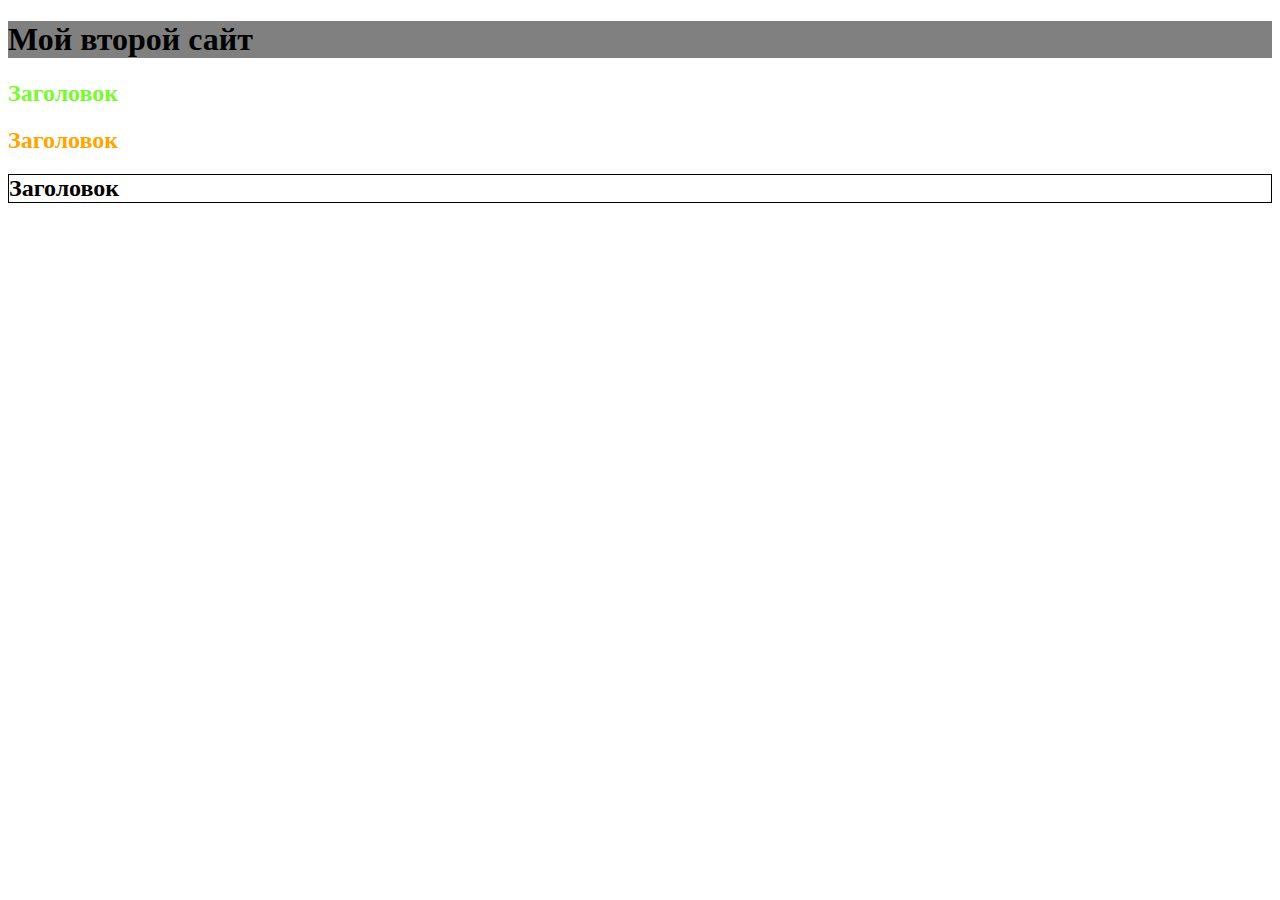
<file: lesson2/index.html>
<!DOCTYPE html>
<html lang="en">
<head>
  <meta charset="UTF-8">
  <meta name="viewport" content="width=device-width, initial-scale=1.0">
  <title>Document</title>
  <link rel="stylesheet" href="style.css">
</head>
<body>
  <h1 class="title">Мой второй сайт</h1>
  <h2 class="heading">Заголовок</h2>
  <h2 class="heading-about">Заголовок</h2>
  <h2 class="border-h2">Заголовок</h2>
</body>
</html>
</file>
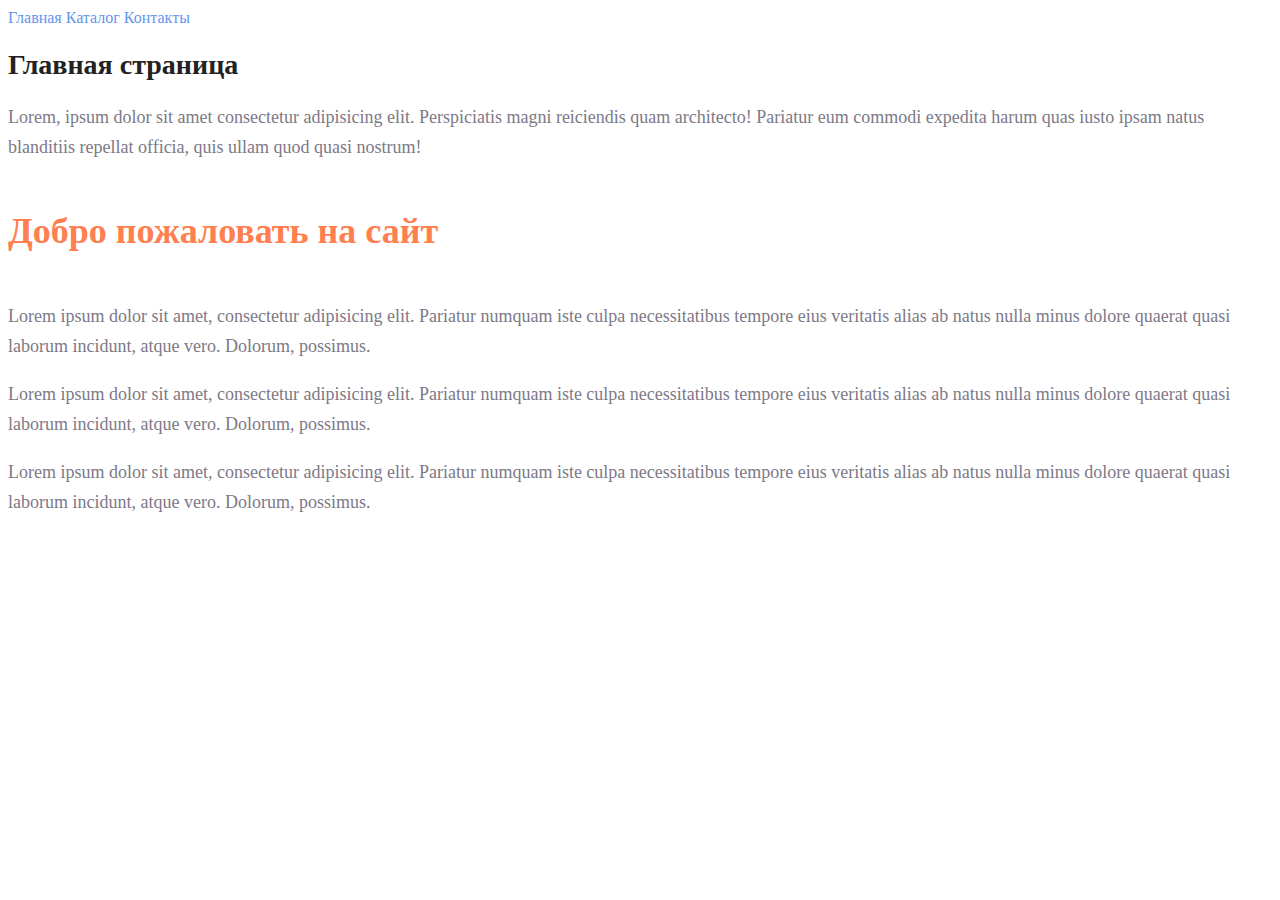
<file: seminar2/homeWork2/index.html>
<!DOCTYPE html>
<html lang="ru">
<head>
  <meta charset="UTF-8">
  <meta name="viewport" content="width=device-width, initial-scale=1.0">
  <title>Главная</title>
  <link rel="stylesheet" href="style.css">
</head>
<body>
  <a class="nav__link" href="../homeWork2/index.html">Главная</a>
  <a class="nav__link" href="../homeWork2/catalog/catalog.html">Каталог</a>
  <a class="nav__link" href="">Контакты</a>
  <h1 class="title">Главная страница</h1>
  <p class="text">Lorem, ipsum dolor sit amet consectetur adipisicing elit. Perspiciatis magni reiciendis quam architecto! Pariatur eum commodi expedita harum quas iusto ipsam natus blanditiis repellat officia, quis ullam quod quasi nostrum!</p>
  <h2 class="subtitle">Добро пожаловать на сайт</h2>
  <p class="text">Lorem ipsum dolor sit amet, consectetur adipisicing elit. Pariatur numquam iste culpa necessitatibus tempore eius veritatis alias ab natus nulla minus dolore quaerat quasi laborum incidunt, atque vero. Dolorum, possimus.</p>
  <p class="text">Lorem ipsum dolor sit amet, consectetur adipisicing elit. Pariatur numquam iste culpa necessitatibus tempore eius veritatis alias ab natus nulla minus dolore quaerat quasi laborum incidunt, atque vero. Dolorum, possimus.</p>
  <p class="text">Lorem ipsum dolor sit amet, consectetur adipisicing elit. Pariatur numquam iste culpa necessitatibus tempore eius veritatis alias ab natus nulla minus dolore quaerat quasi laborum incidunt, atque vero. Dolorum, possimus.</p>
</body>
</html>
</file>
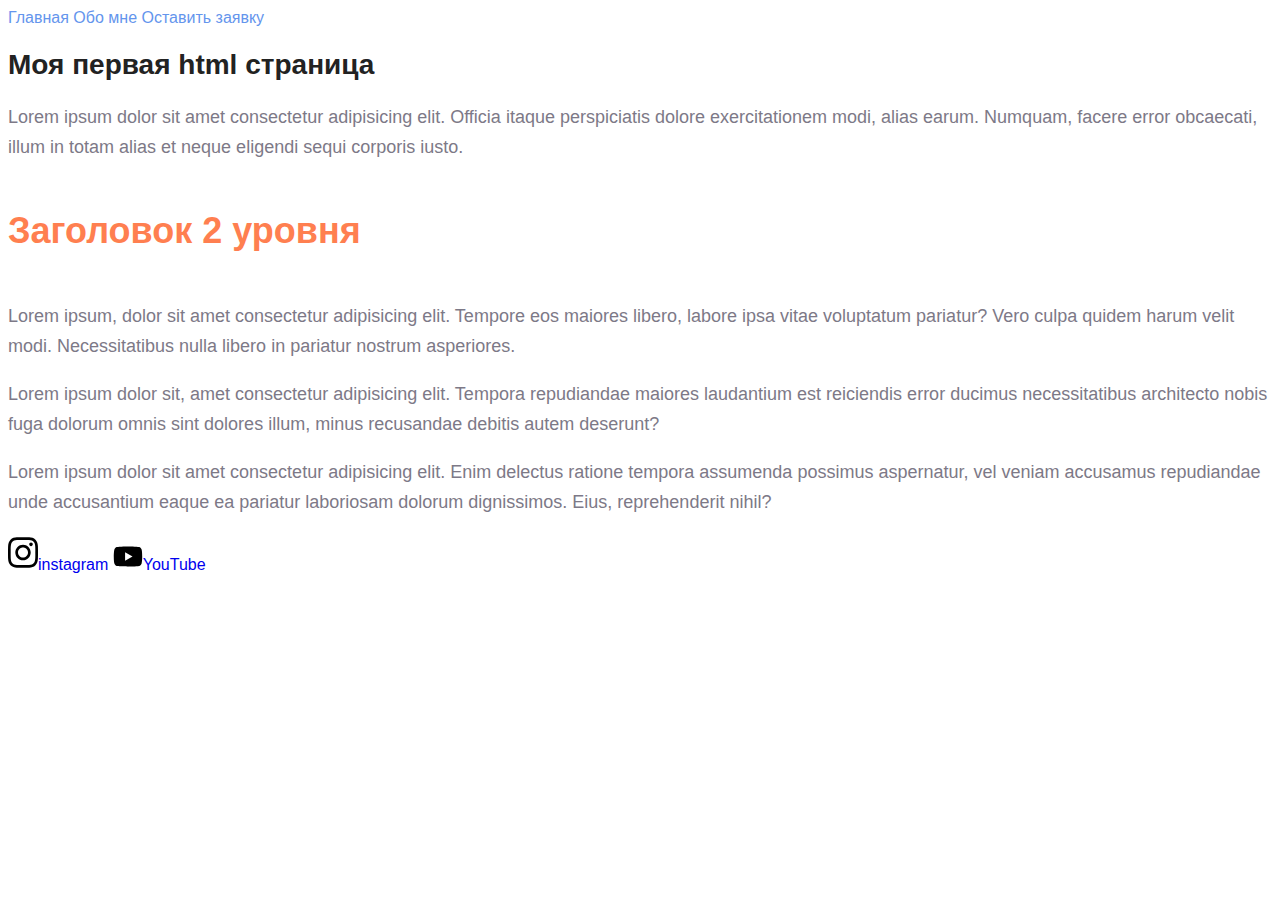
<file: seminar2/Task_1/index.html>
<!DOCTYPE html>
<html lang="en">
<head>
  <meta charset="UTF-8">
  <meta name="viewport" content="width=device-width, initial-scale=1.0">
  <title>Главная</title>
  <link rel="stylesheet" href="/seminar2/Task_1/style.css">
</head>
<body>
  <a class="nav__link" href="/seminar2/Task_1/index.html">Главная</a>
  <a class="nav__link" href="/seminar2/Task_1/info/about.html">Обо мне</a>
  <a class="nav__link" href="/seminar2/Task_1/form.html">Оставить заявку</a>
  <h1 class="title">Моя первая html страница</h1>
  <p class="text">Lorem ipsum dolor sit amet consectetur adipisicing elit. Officia itaque perspiciatis dolore exercitationem modi, alias earum. Numquam, facere error obcaecati, illum in totam alias et neque eligendi sequi corporis iusto.</p>
  <h2 class="subtitle">Заголовок 2 уровня</h2>
  <p class="text">Lorem ipsum, dolor sit amet consectetur adipisicing elit. Tempore eos maiores libero, labore ipsa vitae voluptatum pariatur? Vero culpa quidem harum velit modi. Necessitatibus nulla libero in pariatur nostrum asperiores.</p>
  <p class="text">Lorem ipsum dolor sit, amet consectetur adipisicing elit. Tempora repudiandae maiores laudantium est reiciendis error ducimus necessitatibus architecto nobis fuga dolorum omnis sint dolores illum, minus recusandae debitis autem deserunt?</p>
  <p class="text">Lorem ipsum dolor sit amet consectetur adipisicing elit. Enim delectus ratione tempora assumenda possimus aspernatur, vel veniam accusamus repudiandae unde accusantium eaque ea pariatur laboriosam dolorum dignissimos. Eius, reprehenderit nihil?</p>
  <a href="#"> <img src="/seminar2/Task_1/img/instagram.svg" width="30px" alt="instagram">instagram</a>
  <a href="#"> <img src="/seminar2/Task_1/img/youtube.svg" width="30px" alt="YouTube">YouTube</a>
</body>
</html>
</file>
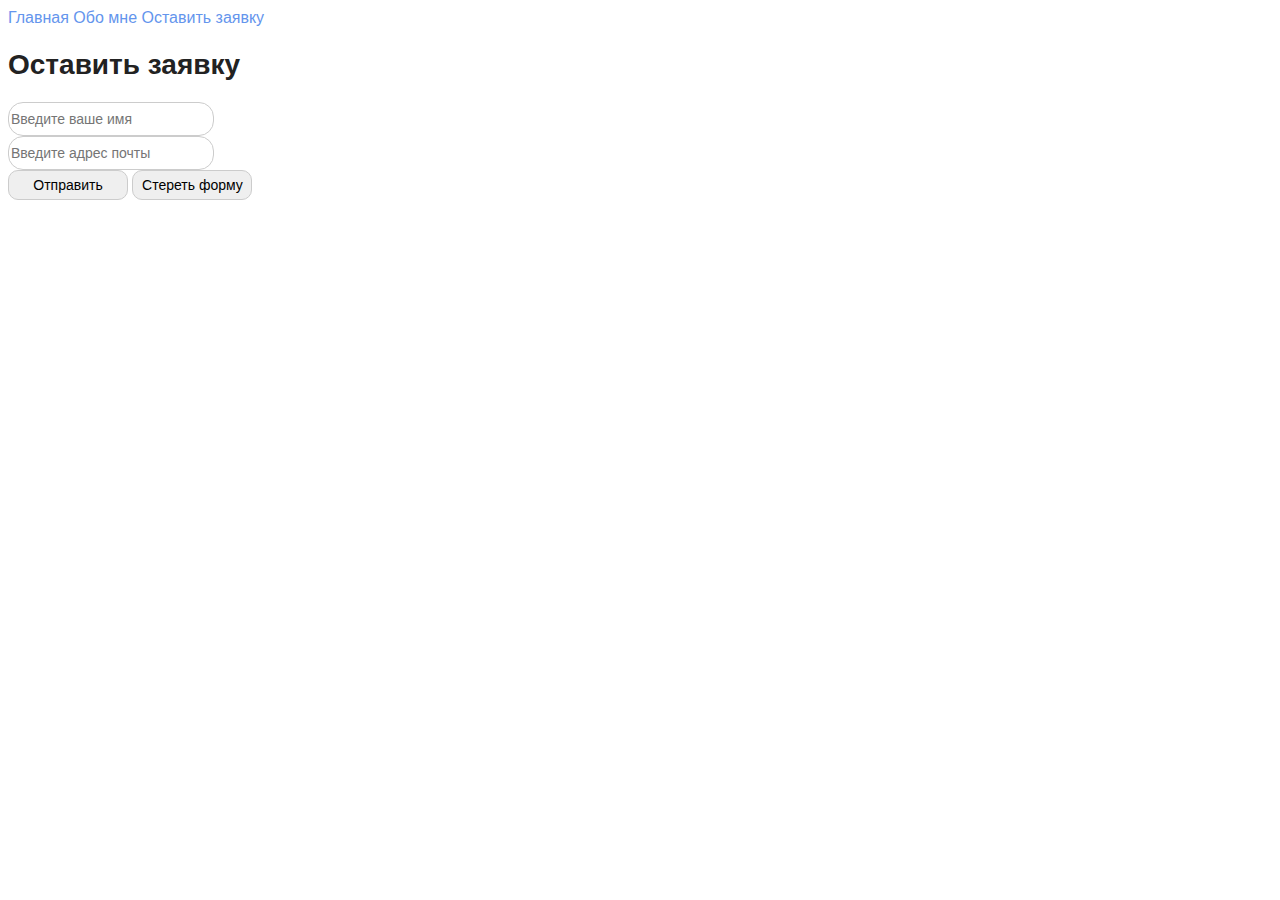
<file: seminar2/Task_1/form.html>
<!DOCTYPE html>
<html lang="en">
<head>
  <meta charset="UTF-8">
  <meta name="viewport" content="width=device-width, initial-scale=1.0">
  <title>Оставить заявку</title>
  <link rel="stylesheet" href="/seminar2/Task_1/style.css">
</head>
<body>
  <a class="nav__link" href="/seminar2/Task_1/index.html">Главная</a>
  <a class="nav__link" href="/seminar2/Task_1/info/about.html">Обо мне</a>
  <a class="nav__link" href="../Task_1/form.html">Оставить заявку</a>
  <h1 class="title">Оставить заявку</h1>
  <form action="#">
    <input class="form__input" placeholder="Введите ваше имя" type="text"><br>
    <input class="form__input" placeholder="Введите адрес почты" type="email"><br>
    <button class="form__button" type="submit">Отправить</button>
    <button class="form__button" type="reset">Стереть форму</button>
  </form>
</body>
</html>
</file>
<file: lesson2/style.css>
.heading {
  color: #78fa2e;
}

.title{
  background-color: gray;
}

.heading-about{
  color: orange;
}

.border-h2{
  border: 1px solid black;
  
}
</file>
<file: seminar2/homeWork2/style.css>
a { 
  text-decoration: none; 
}

.nav__link {
  color: cornflowerblue;
  font-size: 16px;
  line-height: 20px;
}

.title {
  color: #222222;
  font-size: 28px;
  line-height: 36px;
  font-weight: bold;
}

.text {
  font-style: normal;
  font-weight: 300;
  font-size: 18px;
  line-height: 30px;
  color: #7D7987;
}

.subtitle {
  color: coral;
  font-style: normal;
  font-weight: 700;
  font-size: 36px;
  line-height: 80px;
}
</file>
<file: seminar2/Task_1/style.css>
body {
  font-family: sans-serif;
}

a {
  text-decoration: none;
}

.nav__link{
  color: cornflowerblue;
  font-size: 16px;
  line-height: 20px;
}

.title{
  color: #222222;
  font-size: 28px;
  line-height: 36px;
  font-weight: bold;
}

.subtitle{
  color: coral;
  font-style: normal;
  font-weight: 700;
  font-size: 36px;
  line-height: 80px;
}

.text{
  font-style: normal;
  font-weight: 300;
  font-size: 18px;
  line-height: 30px;
  color: #7D7987;
}

.about__photo{
  border-radius: 10px;
  width: 300px
}

.form__input{
  width: 200px;
  height: 30px;
  outline: none;
  border: 1px solid #ccc;
  border-radius: 15px;
  font-size: 14px;
  line-height: 30px;
  font-family: sans-serif;
}

.form__button{
  width: 120px;
  height: 30px;
  font-size: 14px;
  border: 1px solid #ccc;
  border-radius: 10px;
}
</file>
